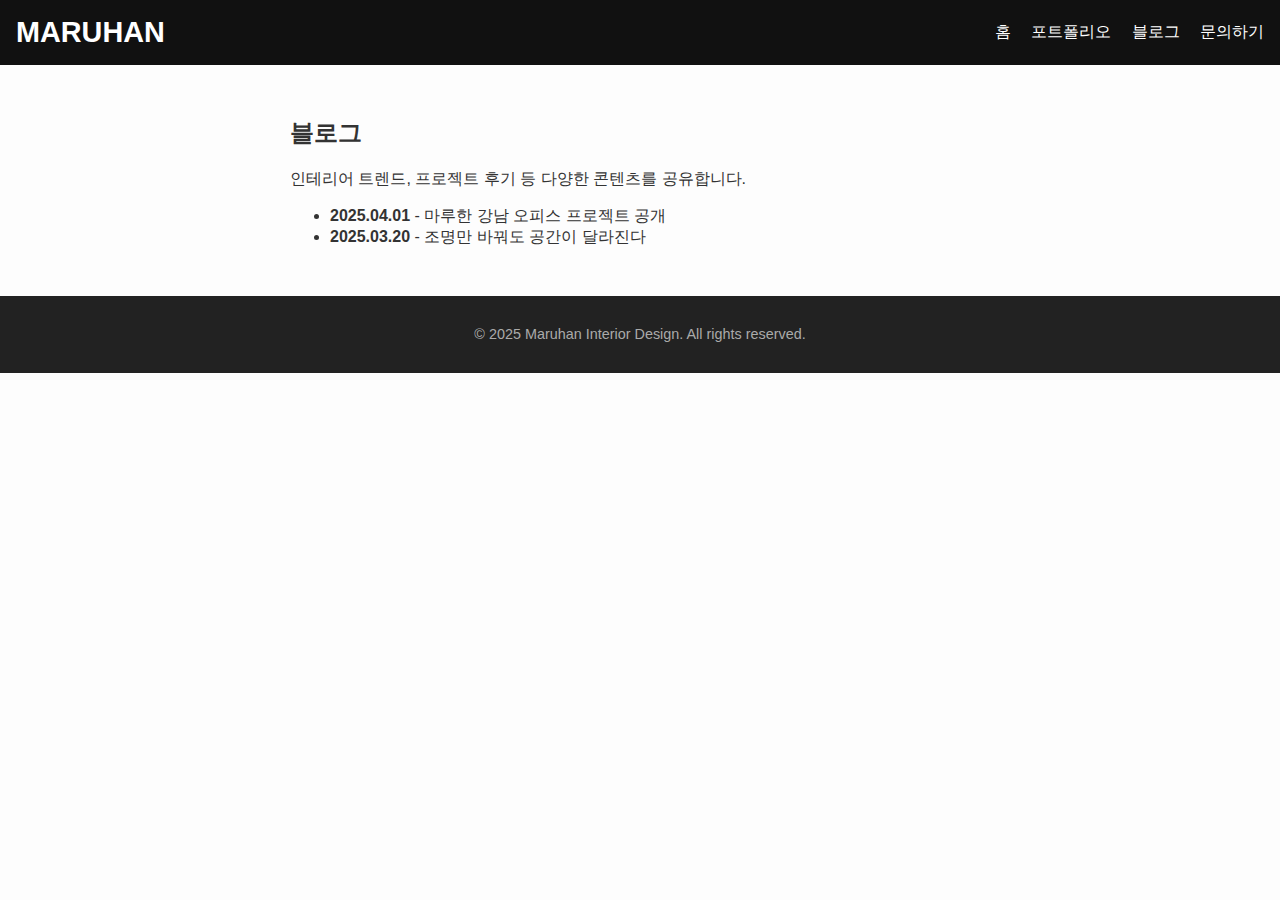
<file: blog.html>
<!DOCTYPE html>
<html lang="ko">
<head>
  <meta charset="UTF-8" />
  <meta name="viewport" content="width=device-width, initial-scale=1.0" />
  <title>마루한 블로그</title>
  <link rel="stylesheet" href="style.css" />
</head>
<body>
  <header>
    <h1>MARUHAN</h1>
    <nav>
      <a href="index.html">홈</a>
      <a href="portfolio.html">포트폴리오</a>
      <a href="blog.html">블로그</a>
      <a href="#">문의하기</a>
    </nav>
  </header>

  <main>
    <section class="intro">
      <h2>블로그</h2>
      <p>인테리어 트렌드, 프로젝트 후기 등 다양한 콘텐츠를 공유합니다.</p>
      <ul>
        <li><strong>2025.04.01</strong> - 마루한 강남 오피스 프로젝트 공개</li>
        <li><strong>2025.03.20</strong> - 조명만 바꿔도 공간이 달라진다</li>
      </ul>
    </section>
  </main>

  <footer>
    <p>&copy; 2025 Maruhan Interior Design. All rights reserved.</p>
  </footer>
</body>
</html>
</file>
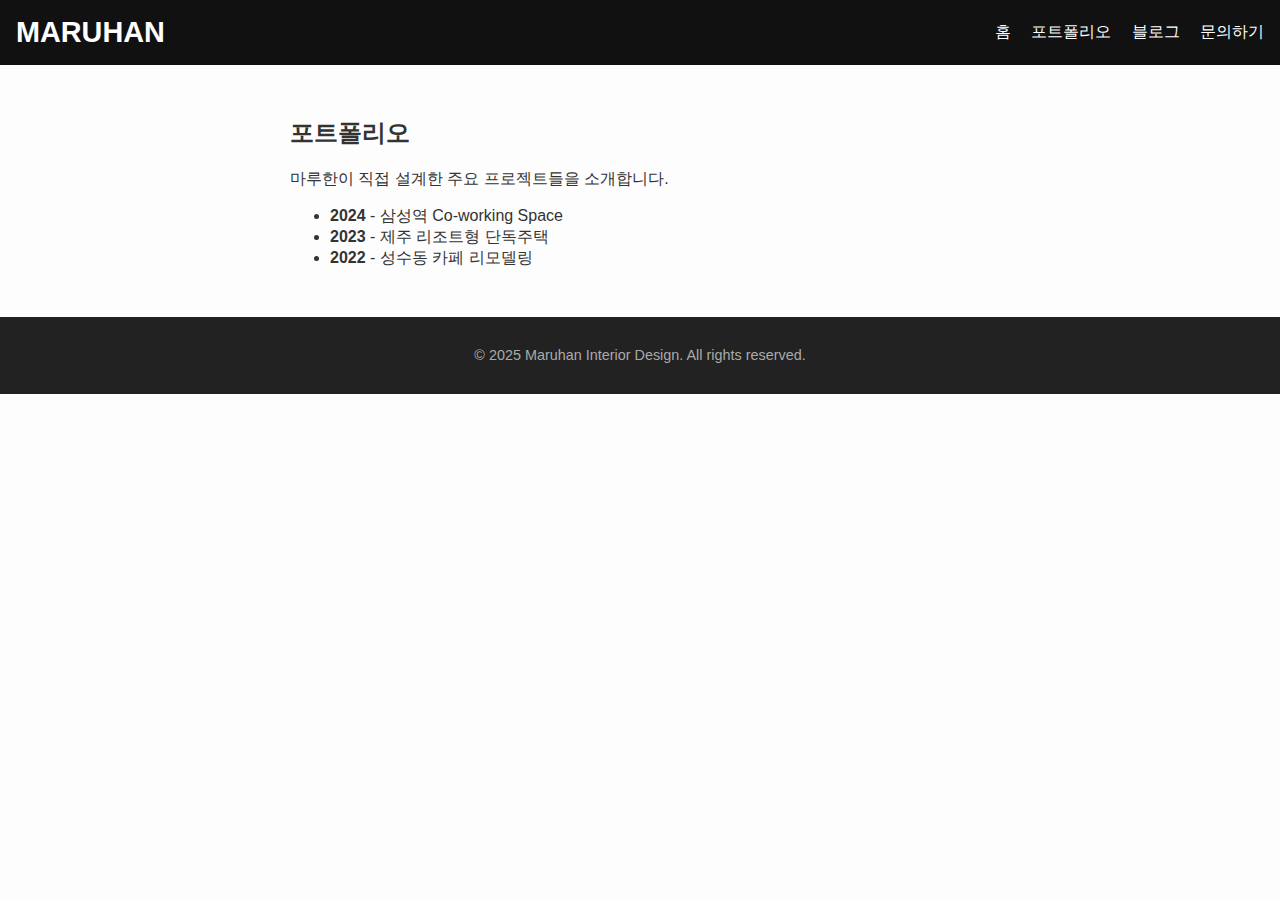
<file: portfolio.html>
<!DOCTYPE html>
<html lang="ko">
<head>
  <meta charset="UTF-8" />
  <meta name="viewport" content="width=device-width, initial-scale=1.0" />
  <title>마루한 포트폴리오</title>
  <link rel="stylesheet" href="style.css" />
</head>
<body>
  <header>
    <h1>MARUHAN</h1>
    <nav>
      <a href="index.html">홈</a>
      <a href="portfolio.html">포트폴리오</a>
      <a href="blog.html">블로그</a>
      <a href="#">문의하기</a>
    </nav>
  </header>

  <main>
    <section class="intro">
      <h2>포트폴리오</h2>
      <p>마루한이 직접 설계한 주요 프로젝트들을 소개합니다.</p>
      <ul>
        <li><strong>2024</strong> - 삼성역 Co-working Space</li>
        <li><strong>2023</strong> - 제주 리조트형 단독주택</li>
        <li><strong>2022</strong> - 성수동 카페 리모델링</li>
      </ul>
    </section>
  </main>

  <footer>
    <p>&copy; 2025 Maruhan Interior Design. All rights reserved.</p>
  </footer>
</body>
</html>
</file>
<file: style.css>
body {
  margin: 0;
  font-family: 'Noto Sans KR', sans-serif;
  background-color: #fdfdfd;
  color: #333;
}

header {
  background-color: #111;
  color: #fff;
  padding: 1rem;
  display: flex;
  justify-content: space-between;
  align-items: center;
}

header h1 {
  margin: 0;
  font-size: 1.8rem;
}

nav a {
  margin-left: 1rem;
  color: #fff;
  text-decoration: none;
}

nav a:hover {
  text-decoration: underline;
}

.hero {
  background-color: #ececec;
  padding: 3rem 1rem;
  text-align: center;
}

.intro {
  padding: 2rem 1rem;
  max-width: 700px;
  margin: auto;
}

footer {
  background-color: #222;
  color: #aaa;
  text-align: center;
  padding: 1rem;
  font-size: 0.9rem;
}
</file>
